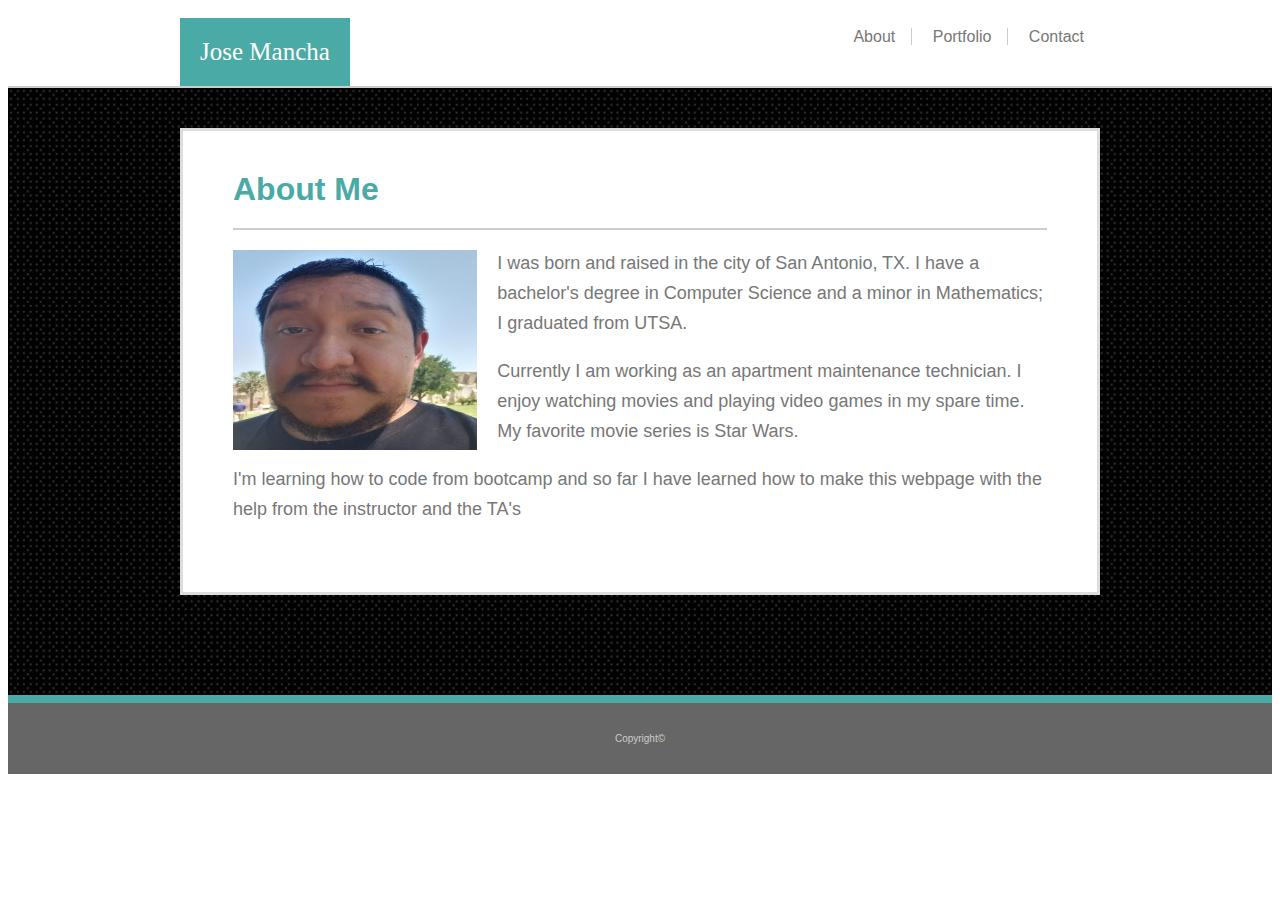
<file: index.html>
<!DOCTYPE html>
<html lang="en-us">
    <head>
        <meta name="viewport" content="width=device-width, initial-scale=1.0">
        <meta charset="utf-8">
        <link rel="stylesheet" type="text/css" href="./assets/css/style.css">
        <title>Responsive Portfolio</title>
    </head>

    <body>
        <div class="wrapper"><!--Header tab-->
            <header id="navbar"> Jose Mancha</header>
            <ul>
                <li> <a href="#">About</a></li>
                <li> <a href="./portfolio.html">Portfolio</a></li>
                <li> <a href="./contact.html">Contact</a></li>
            </ul>
        </div> 

        <div id="mainheaderborder"></div><!--line break-->
        <div id="pattern"><!--background image-->
            <div class="wrapper"> <!--info inside box -->
                <div class="clearfix">
                    <div id="mainheader">
                        <h1>About Me</h1>
                        <div id="mainheaderborder"></div>
                        <img src="./assets/images/me.jpg">
                        <p> I was born and raised in the city of San Antonio, TX.  I have a bachelor's degree in Computer Science and a minor in Mathematics;
                        I graduated from UTSA.
                        </p>  
                        <p> Currently I am working as an apartment maintenance technician. 
                        I enjoy watching movies and playing video games in my spare time. My favorite movie series
                        is Star Wars.
                        </p>
                        <p>I'm learning how to code from bootcamp and so far I have learned how to make this webpage
                            with the help from the instructor and the TA's
                        </p>
                    </div>
                </div>
            </div>
        </div>

        <div id="footerborder"></div> <!-- bottom border-->
        <footer>Copyright&copy;</footer>
    </body>
</html>
</file>
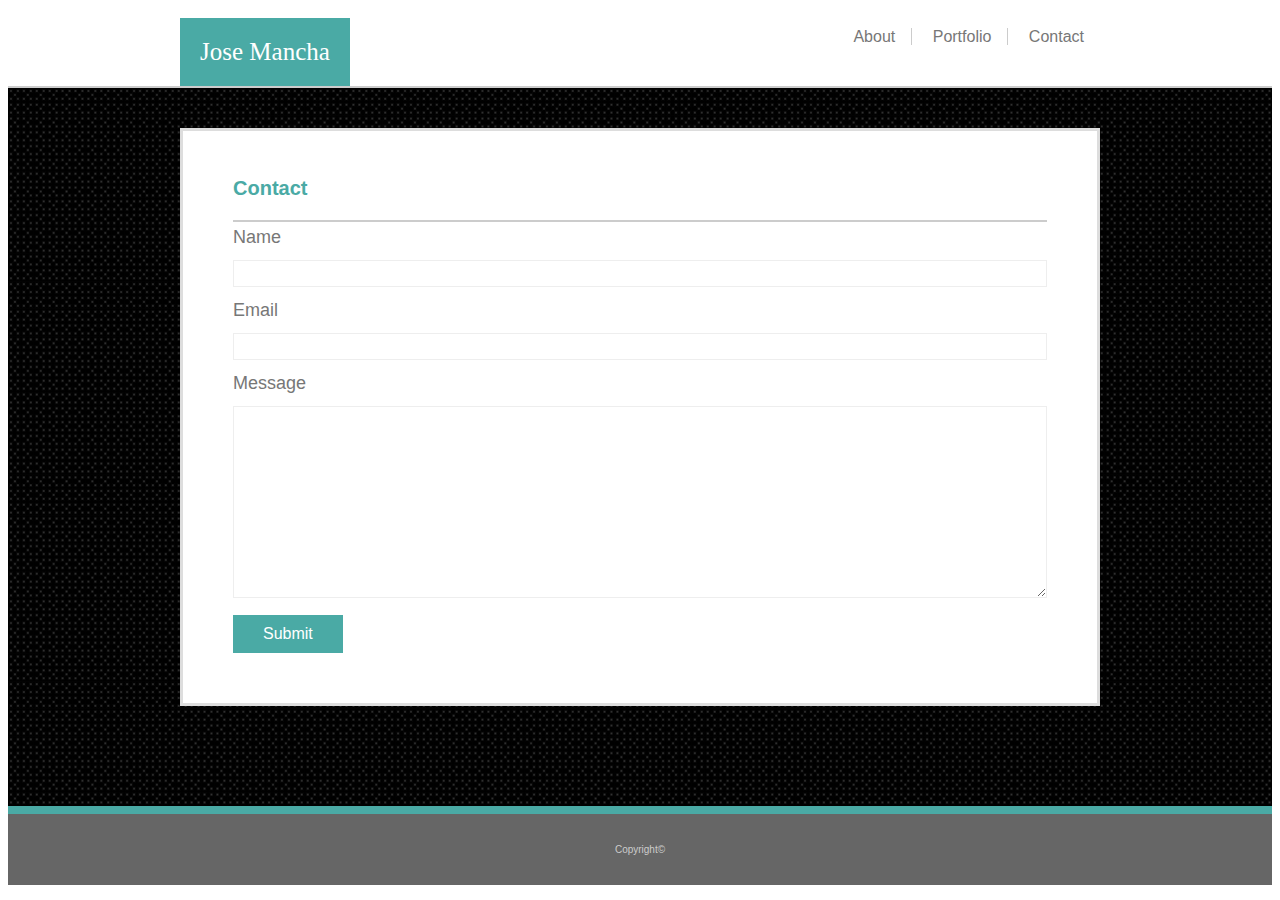
<file: contact.html>
<!DOCTYPE html>
<html lang="en-us">
    <head>
        <meta name="viewport" content="width=device-width, initial-scale=1.0">
        <meta charset="utf-8">
        <link rel="stylesheet" type="text/css" href="./assets/css/style.css">
        <title>Responsive Portfolio</title>
    </head>

    <body>
        <div class="wrapper"><!--Header tab-->
            <header id="navbar"> Jose Mancha</header>
            <ul>
                <li> <a href="./index.html">About</a></li>
                <li> <a href="./portfolio.html">Portfolio</a></li>
                <li> <a href="#">Contact</a></li>
            </ul>
        </div>  

        <div id="mainheaderborder"></div><!--line break-->
        <div id="pattern"> <!--background image-->
            <div class="wrapper"> <!--info inside box -->
                <div id="mainheader">
                    <h2>Contact</h2>
                    <div id="mainheaderborder"></div>
                    <form>
                        Name<br>
                        <input name="name"><br>
                        Email<br>
                        <input name="email"><br>
                        Message<br>
                        <textarea name="message"></textarea>
                        <br>
                    </form>
                    
                    <div id="submit">Submit</div>
                </div>
            </div>
        </div>

        <div id="footerborder"></div>
        <footer>Copyright&copy;</footer>
    </body>
</html>
</file>
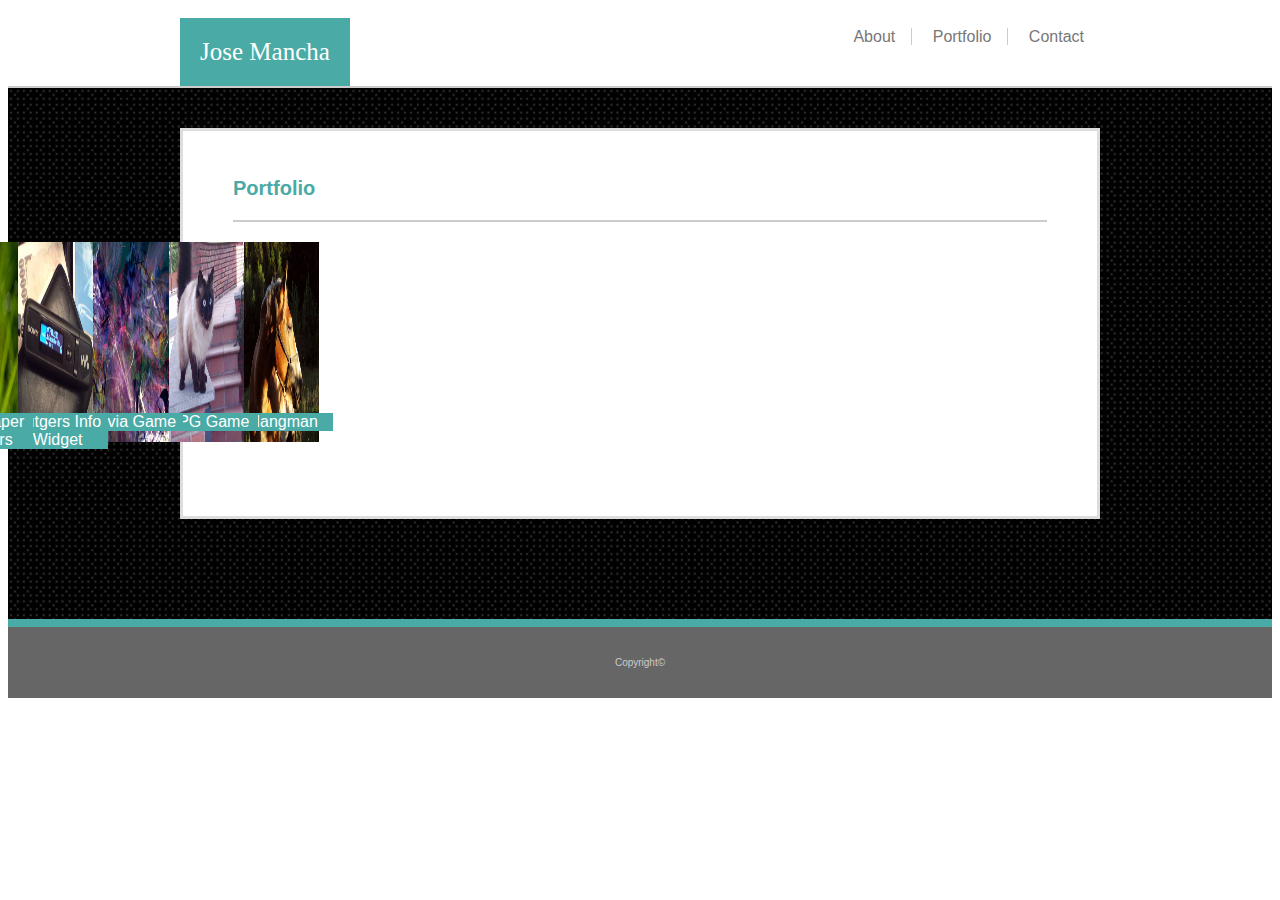
<file: portfolio.html>
<!DOCTYPE html>
<html lang="en-us">
    <head>
        <meta name="viewport" content="width=device-width, initial-scale=1.0">
        <meta charset="utf-8">
        <link rel="stylesheet" type="text/css" href="./assets/css/style.css">
        <title>Responsive Portfolio</title>
    </head>

    <body>
        <div class="wrapper"><!--Header tab-->
            <header id="navbar"> Jose Mancha</header>
            <ul>
                <li> <a href="./index.html">About</a></li>
                <li> <a href="#">Portfolio</a></li>
                <li> <a href="./contact.html">Contact</a></li>
            </ul>
        </div> 

        <div id="mainheaderborder"></div><!--line break-->
        
        <div id="pattern"> <!--background image-->
            <div class="wrapper"> <!--info inside box -->
                <div id="mainheader">
                    <h2>Portfolio</h2>
                    <div id="mainheaderborder"></div> 
                    <div class="clearfix">                
                        <div class="container">
                            <a href="#">
                                <img src="./assets/images/hangman.jpg" alt="Hangman">
                                <div class="text">Hangman</div>
                            </a>
                        </div>
                        <div class="container">
                            <a href="#">
                                <img src="./assets/images/rpg.jpg" alt="RPG Game">
                                <div class="text">RPG Game</div>
                            </a>
                        </div>
                        <div class="container">
                            <a href="#">
                                <img src="./assets/images/trivia.jpg">
                                <div class="text">Trivia Game</div>
                            </a>
                        </div>
                        <div class="container">
                            <a href="#">
                                <img src="./assets/images/rutgers.jpg">
                                <div class="text">Rutgers Info Widget</div>
                            </a>
                        </div>
                        <div class="container">
                            <a href="#">
                                <img src="./assets/images/rock-paper.jpg">
                                <div class="text">Rock Paper Scissors</div>
                            </a>
                        </div>
                    </div>
                </div>                   
            </div>
        </div>

        <div id="footerborder"></div>
        <footer>Copyright&copy;</footer>
    </body>
</html>
</file>
<file: assets/css/style.css>
*{
    box-sizing: border-box;
}

body{
    font-family: Arial, Helvetica, sans-serif;
    background: #ffffff;
}

.wrapper{
    width: 960px;
    padding: 20px;
    margin: 0 auto;
}

p, form{
    font-size: 18px;
    line-height: 30px;
    color: #777777;
}

a:hover{
    background-color: darkgrey;
}

input, textarea{
    width: 100%;
    border-color: #dddddd;
    border: 1px groove;
    margin: 8px 0;
}

input{
    padding: 5px;
}

textarea{
    padding: 80px;
}

#mainheader{
    display: inline-block;
    background: #ffffff;
    padding: 50px;
    border-style: solid;
    border-color: #dddddd;
    margin-bottom: 80px;
    margin-top: 20px;
    width: 100%;
}

#pattern{
    width: 100%;
    background: url("../images/5-dots.png");
}

ul{
    float: right;
    list-style-type: none;
    margin: 0;
    padding: 0;
}

li{
    display: inline;
    border-right: 1px solid #cccccc;
}

li:last-child{
    border-right: none;
}

li a{
    text-decoration: none;
    color: #777777;
    padding: 14px 16px;
}

img{
    float: left;
    width: 30%;
    height: 200px;
    margin-top: 20px;
    margin-right: 20px;
}

.container{
    position: relative;
    display: inline-block;
    margin-right: -45%;
    margin-bottom: 20px;
}

.container .text{
    position: absolute;
    background: #4aaaa5;
    color: #ffffff;
    width: 35%;
    top: 87%;
    left: 0;
    right: 0;
    text-align: center;
    z-index: 999;
}

#mainheaderborder{
    padding: 1px;
    background: #cccccc;
    margin-top: -20px;
}

#navbar{
    font-family: Georgia, 'Times New Roman', Times, serif;
    background: #4aaaa5;
    display: inline-block;
    font-size: 25px;
    color: #ffffff;
    padding: 20px;
    margin-top: -10px;
}

h1,h2, h3{
    color: #4aaaa5;
    display: inline-block;
    margin-top: -10px;
    margin-bottom: 40px;
}

h2{
    font-size: 20px;
}

#footerborder{
    border-top: 8px solid #4aaaa5;
}

#submit{
    background: #4aaaa5;
    display: inline-block;
    padding:  10px 30px;
    color: #ffffff;
}

.clearfix::after{
    content: " ";
    display: block;
    clear: both;
}

footer{
    background: #666666;
    text-align: center;
    padding: 30px;
    color: #cccccc;
    font-size: 10px;
    flex-shrink: 0;
}

@media screen and (max-width: 980px){
    .wrapper{
        width: auto;
    }
}

@media screen and (max-width: 768px){
    .wrapper{
        width: auto;
    }
    
    img{
        width: 150px;
        height: 150px;    
    }

    #navbar{
        background: purple;
        color: yellow;
    }

    #pattern{
        background: url("../images/criss-cross.png")
    }
}

@media screen and (max-width: 640px){
    header footer ul img{
        position: static;
    }

    img{
        width: auto;
        height: 80px;
    }

    #navbar{
        font-size: 18px;
        padding: 10px;
        background: yellow;
        color: purple;
    }

    body{
        font-size: 12px;
    }

    #pattern{
        background: url("../images/circle-blues.png");
    }
}
</file>
